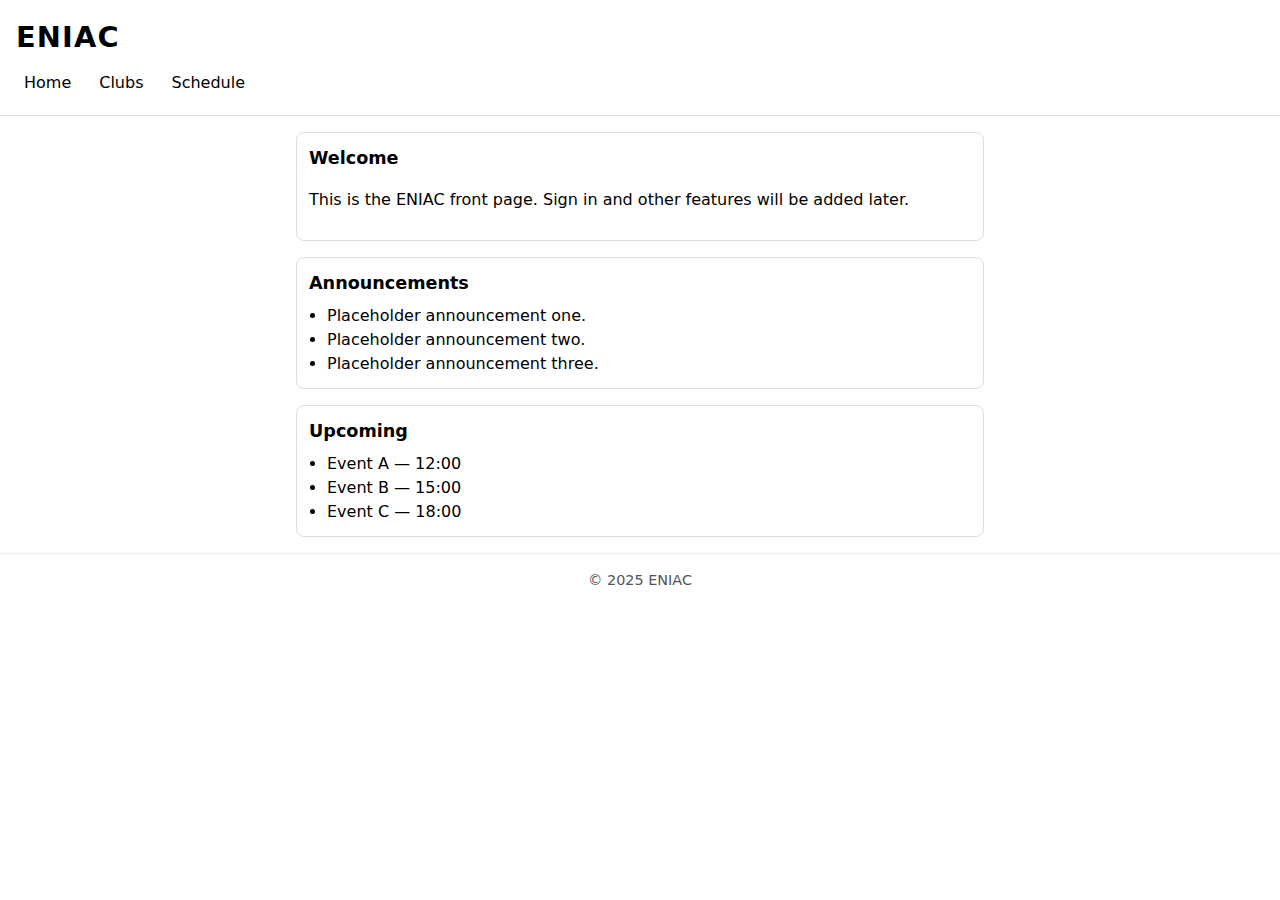
<file: main_page.html>
<!doctype html>
<html lang="en">
<head>
  <meta charset="utf-8" />
  <meta name="viewport" content="width=device-width, initial-scale=1" />
  <title>ENIAC</title>
  <style>
    :root { --gap: 16px; --max: 720px; }
    * { box-sizing: border-box; }
    body { margin: 0; font-family: system-ui, -apple-system, "Segoe UI", Roboto, Arial, sans-serif; line-height: 1.5; }
    header { padding: var(--gap); border-bottom: 1px solid #ddd; }
    .brand { font-size: 1.8rem; font-weight: 700; letter-spacing: .04em; }
    nav { margin-top: 8px; display: flex; gap: 12px; }
    nav a { text-decoration: none; color: inherit; padding: 4px 8px; border-radius: 6px; }
    main { max-width: var(--max); margin: 0 auto; padding: var(--gap); display: flex; flex-direction: column; gap: var(--gap); }
    section { padding: 12px; border: 1px solid #ddd; border-radius: 8px; }
    section h2 { margin: 0 0 8px; font-size: 1.1rem; }
    ul { margin: 0; padding-left: 18px; }
    footer { padding: var(--gap); text-align: center; font-size: .9rem; color: #555; border-top: 1px solid #eee; }
  </style>
</head>
<body>
  <header>
    <div class="brand">ENIAC</div>
    <nav aria-label="Main">
      <a href="#">Home</a>
      <a href="#">Clubs</a>
      <a href="#">Schedule</a>
    </nav>
  </header>

  <main>
    <section aria-labelledby="welcome">
      <h2 id="welcome">Welcome</h2>
      <p>This is the ENIAC front page. Sign in and other features will be added later.</p>
    </section>

    <section aria-labelledby="announcements">
      <h2 id="announcements">Announcements</h2>
      <ul>
        <li>Placeholder announcement one.</li>
        <li>Placeholder announcement two.</li>
        <li>Placeholder announcement three.</li>
      </ul>
    </section>

    <section aria-labelledby="events">
      <h2 id="events">Upcoming</h2>
      <ul>
        <li>Event A — 12:00</li>
        <li>Event B — 15:00</li>
        <li>Event C — 18:00</li>
      </ul>
    </section>
  </main>

  <footer>© 2025 ENIAC</footer>
</body>
</html>
</file>
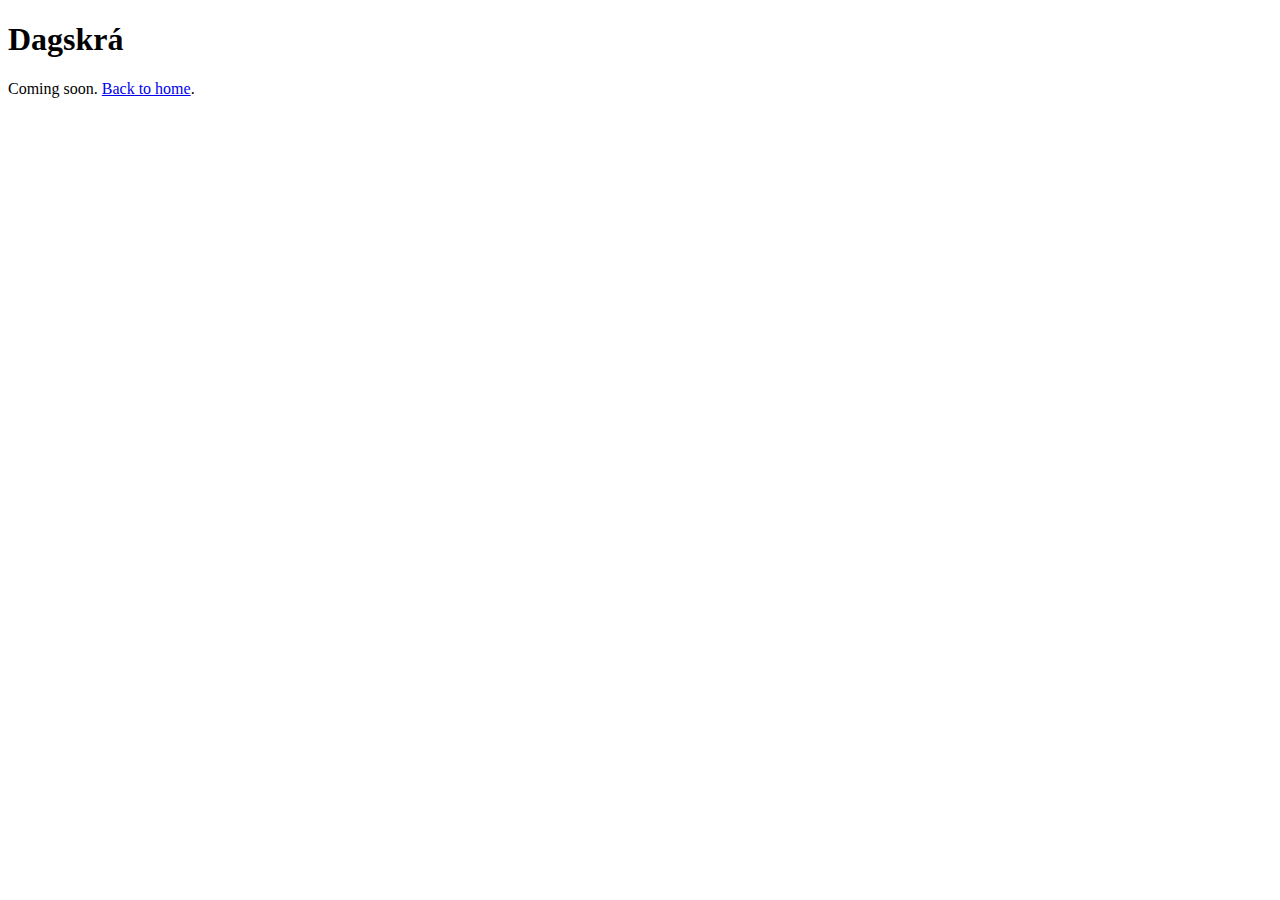
<file: templates/dagskra.html>
<!doctype html>
<html lang="en">
<head>
  <meta charset="utf-8" />
  <meta name="viewport" content="width=device-width, initial-scale=1" />
  <title>Dagskrá</title>
</head>
<body>
  <h1>Dagskrá</h1>
  <p>Coming soon. <a href="{{ url_for('home') }}">Back to home</a>.</p>
</body>
</html>
</file>
